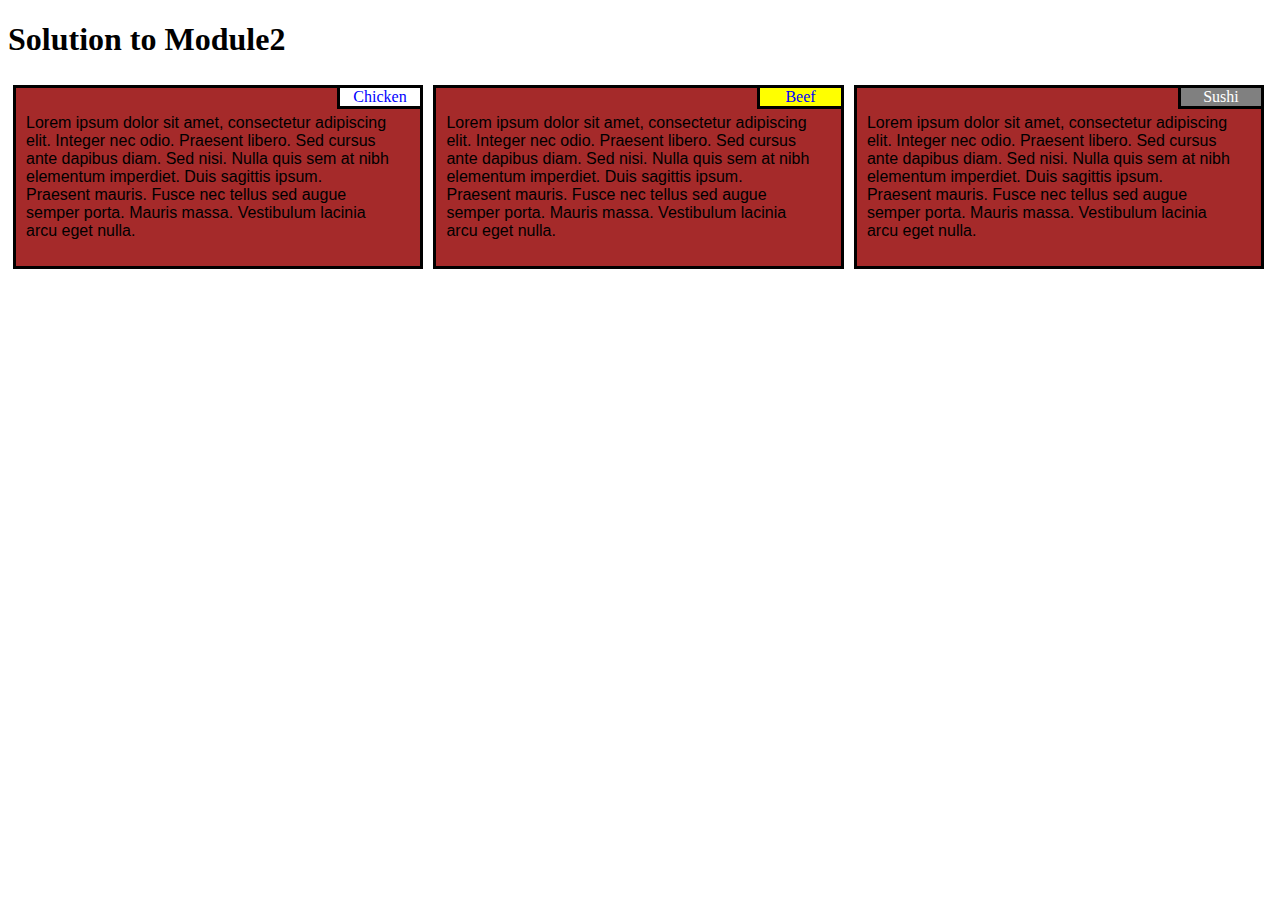
<file: module2/index.html>
<!DOCTYPE html>
<html>
<head>
<meta charset="utf-8">
<meta name="viewport" content="width=device-width, initial-scale=1">
<title>Module 2  Solution - Responsive Layout</title>
<link rel="stylesheet" type="text/css" href="css/style.css">
</head>
<body>
<div class="row"> 
<h1>Solution to Module2 </h1>
<div class="col-lg-1 col-md-1 col-td-1"><section class="s1">Chicken</section><p>Lorem ipsum dolor sit amet, consectetur adipiscing elit. Integer nec odio. Praesent libero. Sed cursus ante dapibus diam. Sed nisi. Nulla quis sem at nibh elementum imperdiet. Duis sagittis ipsum. Praesent mauris. Fusce nec tellus sed augue semper porta. Mauris massa. Vestibulum lacinia arcu eget nulla.</p></div>
<div class="col-lg-1 col-md-1 col-td-1"><section class="s2">Beef</section><p>Lorem ipsum dolor sit amet, consectetur adipiscing elit. Integer nec odio. Praesent libero. Sed cursus ante dapibus diam. Sed nisi. Nulla quis sem at nibh elementum imperdiet. Duis sagittis ipsum. Praesent mauris. Fusce nec tellus sed augue semper porta. Mauris massa. Vestibulum lacinia arcu eget nulla.</p></div>
<div class="col-lg-1 col-md-1 col-td-1"><section class="s3">Sushi</section><p>Lorem ipsum dolor sit amet, consectetur adipiscing elit. Integer nec odio. Praesent libero. Sed cursus ante dapibus diam. Sed nisi. Nulla quis sem at nibh elementum imperdiet. Duis sagittis ipsum. Praesent mauris. Fusce nec tellus sed augue semper porta. Mauris massa. Vestibulum lacinia arcu eget nulla.</p></div>
</div>

</body>
</html>
</file>
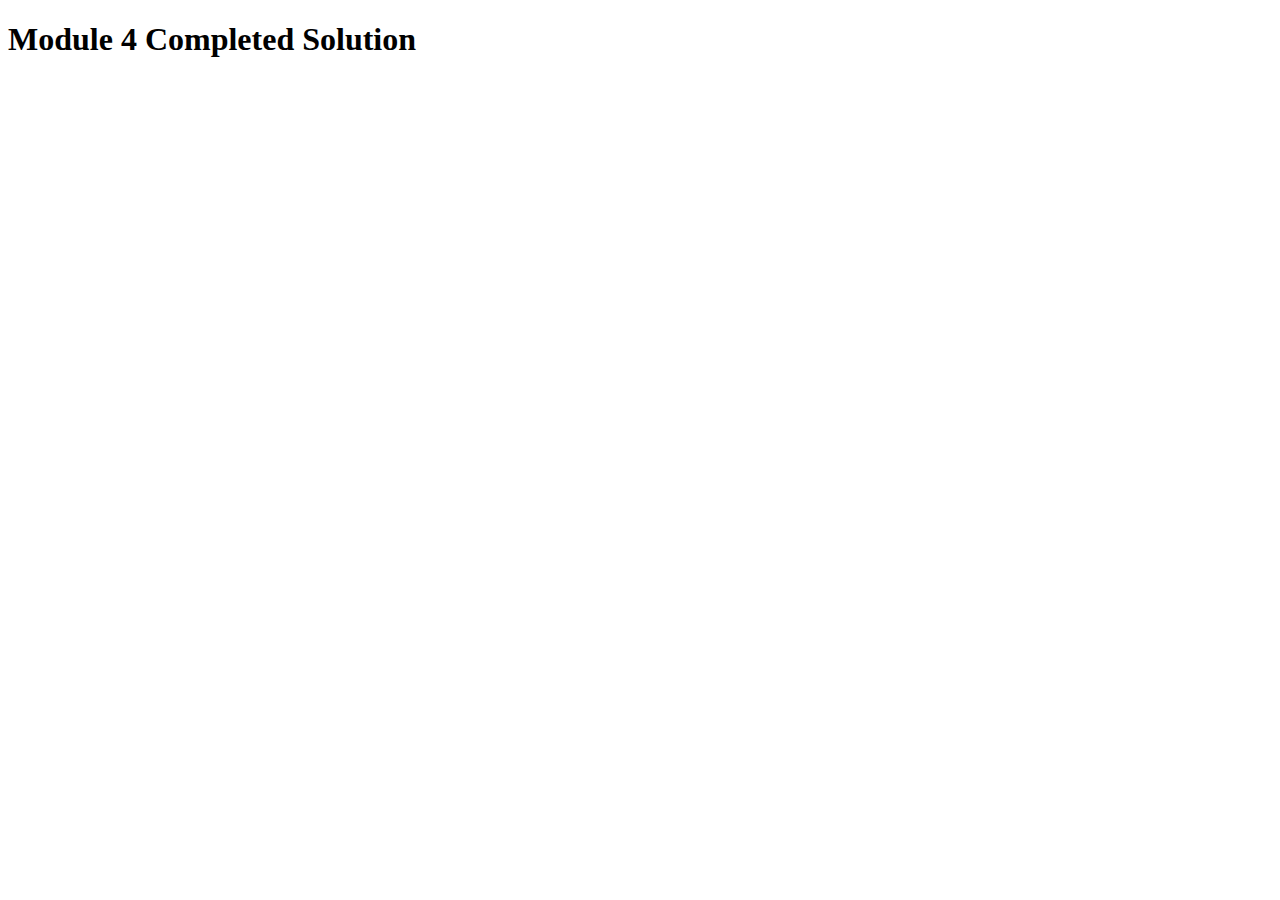
<file: module4/index.html>
<!DOCTYPE html>
<html>
<head>
  <meta charset="utf-8">
  <title>Module 4 Solution Starter</title>
  <script src="SpeakHello.js"></script>
  <script src="SpeakGoodBye.js"></script>
  <script src="script.js"></script>
</head>
<body>
  <h1>Module 4 Completed Solution</h1>
</body>
</html>
</file>
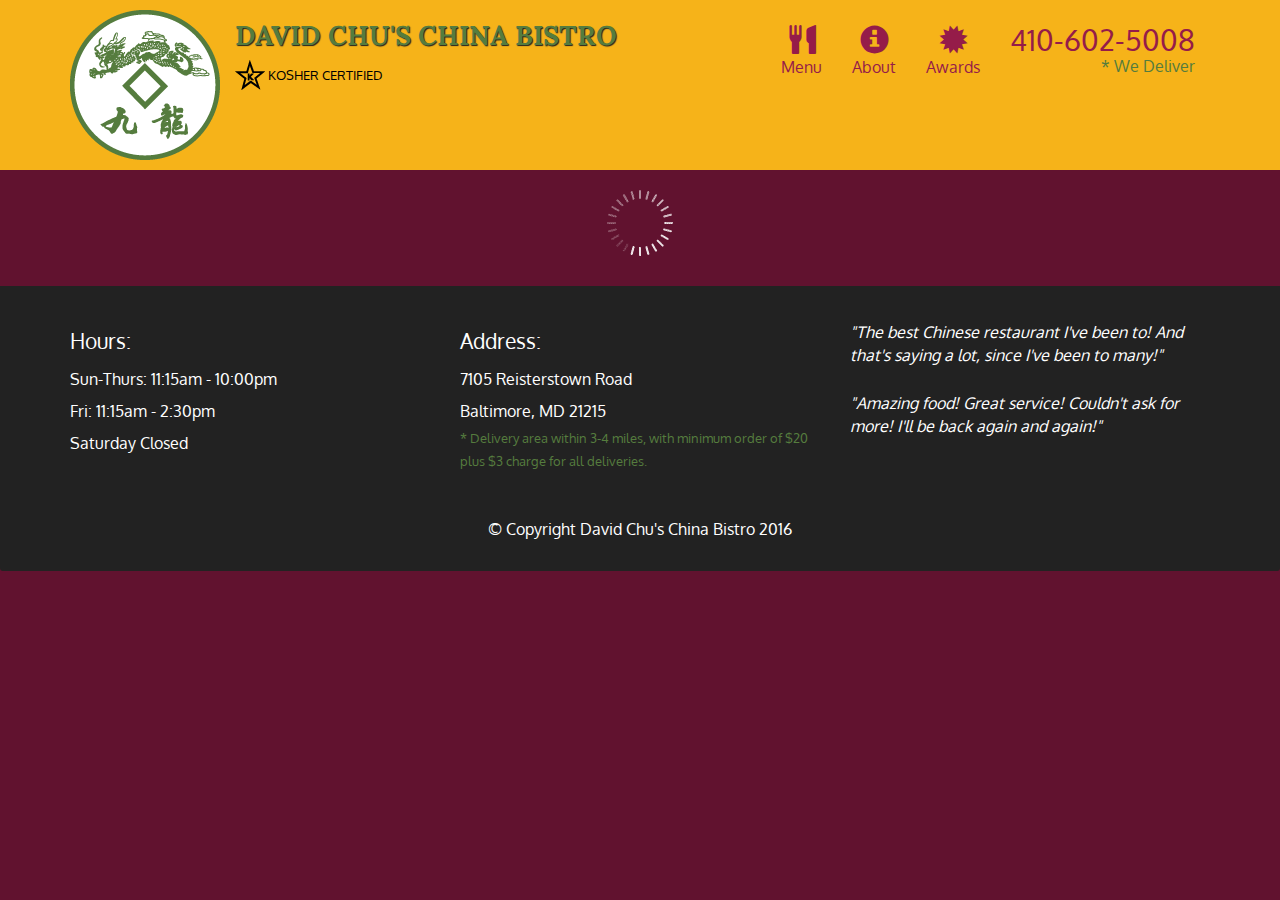
<file: module5/index.html>
<!doctype html>
<html lang="en">
  <head>
    <meta charset="utf-8">
    <meta http-equiv="X-UA-Compatible" content="IE=edge">
    <meta name="viewport" content="width=device-width, initial-scale=1">
    <title>David Chu's China Bistro</title>
    <link rel="stylesheet" href="css/bootstrap.min.css">
    <link rel="stylesheet" href="css/styles.css">
    <link href='https://fonts.googleapis.com/css?family=Oxygen:400,300,700' rel='stylesheet' type='text/css'>
    <link href='https://fonts.googleapis.com/css?family=Lora' rel='stylesheet' type='text/css'>
  </head>
<body>
  <header>
    <nav id="header-nav" class="navbar navbar-default">
      <div class="container">
        <div class="navbar-header">
          <a href="index.html" class="pull-left visible-md visible-lg">
            <div id="logo-img" alt="Logo image"></div>
          </a>

          <div class="navbar-brand">
            <a href="index.html"><h1>David Chu's China Bistro</h1></a>
            <p>
              <img src="images/star-k-logo.png" alt="Kosher certification">
              <span>Kosher Certified</span>
            </p>
          </div>

          <button id="navbarToggle" type="button" class="navbar-toggle collapsed" data-toggle="collapse" data-target="#collapsable-nav" aria-expanded="false">
            <span class="sr-only">Toggle navigation</span>
            <span class="icon-bar"></span>
            <span class="icon-bar"></span>
            <span class="icon-bar"></span>
          </button>
        </div>
        
        <div id="collapsable-nav" class="collapse navbar-collapse">
           <ul id="nav-list" class="nav navbar-nav navbar-right">
            <li id="navHomeButton" class="visible-xs active">
              <a href="index.html">
                <span class="glyphicon glyphicon-home"></span> Home</a>
            </li>
            <li id="navMenuButton">
              <a href="#" onclick="$dc.loadMenuCategories();">
                <span class="glyphicon glyphicon-cutlery"></span><br class="hidden-xs"> Menu</a>
            </li>
            <li>
              <a href="#">
                <span class="glyphicon glyphicon-info-sign"></span><br class="hidden-xs"> About</a>
            </li>
            <li>
              <a href="#">
                <span class="glyphicon glyphicon-certificate"></span><br class="hidden-xs"> Awards</a>
            </li>
            <li id="phone" class="hidden-xs">
              <a href="tel:410-602-5008">
                <span>410-602-5008</span></a><div>* We Deliver</div>
            </li>
          </ul><!-- #nav-list -->
        </div><!-- .collapse .navbar-collapse -->
      </div><!-- .container -->
    </nav><!-- #header-nav -->
  </header>

  <div id="call-btn" class="visible-xs">
    <a class="btn" href="tel:410-602-5008">
    <span class="glyphicon glyphicon-earphone"></span>
    410-602-5008
    </a>
  </div>
  <div id="xs-deliver" class="text-center visible-xs">* We Deliver</div>

  <div id="main-content" class="container"></div>

  <footer class="panel-footer">
    <div class="container">
      <div class="row">
        <section id="hours" class="col-sm-4">
          <span>Hours:</span><br>
          Sun-Thurs: 11:15am - 10:00pm<br>
          Fri: 11:15am - 2:30pm<br>
          Saturday Closed
          <hr class="visible-xs">
        </section>
        <section id="address" class="col-sm-4">
          <span>Address:</span><br>
          7105 Reisterstown Road<br>
          Baltimore, MD 21215
          <p>* Delivery area within 3-4 miles, with minimum order of $20 plus $3 charge for all deliveries.</p>
          <hr class="visible-xs">
        </section>
        <section id="testimonials" class="col-sm-4">
          <p>"The best Chinese restaurant I've been to! And that's saying a lot, since I've been to many!"</p>
          <p>"Amazing food! Great service! Couldn't ask for more! I'll be back again and again!"</p>
        </section>
      </div>
      <div class="text-center">&copy; Copyright David Chu's China Bistro 2016</div>
    </div>
  </footer>

  <!-- jQuery (Bootstrap JS plugins depend on it) -->
  <script src="js/jquery-2.1.4.min.js"></script>
  <script src="js/bootstrap.min.js"></script>
  <script src="js/ajax-utils.js"></script>
  <script src="js/script.js"></script>
</body>
</html>
</file>
<file: module2/css/style.css>
p {
  width: 90%;
  padding: 10px;
  font-family: Helvetica;
  background-color: #A52A2A;
}
section {
  border-bottom: solid black;
  border-left: solid black;
  width: 20%;
  text-align: center;
  float: right;
}
section.s1 {
  color: blue;
  background: white;
}
section.s2 {
  color: blue;
  background: yellow;
}
section.s3 {
  color: white;
  background: grey;
}


/* Simple Responsive Framework. */
.row {
  width: 100%;
}

/********** Desktop only **********/
@media (min-width: 992px) {
  .col-lg-1{
    float: left;
    border: solid black;
    width: 32%;
    top: 0;
    bottom: 60px;
    position: relative;
    background-color: #A52A2A;
    margin: 5px;
  }
}

/********** Mobile devices only **********/
@media (max-width: 767px) {
  .col-md-1{
    float: inherit;
    border: solid black;
    top: 0;
    bottom: 60px;
    position: relative;
    background-color: #A52A2A;
    width: 100%;
    margin-bottom: 5px;    
  }
  
}


/********** Tablet devices only **********/
@media (min-width: 768px) and (max-width: 991px) {
  .col-td-1{
    float: left;
    border: solid black;
    top: 0;
    bottom: 60px;
    position: relative;
    overflow: hidden;
    background-color: #A52A2A;
    width: 48%;
    margin: 5px;
  }
  .col-lg-1:last-of-type {
    width: 97%;
  }
}
</file>
<file: module5/css/styles.css>
body {
  font-size: 16px;
  color: #fff;
  background-color: #61122f;
  font-family: 'Oxygen', sans-serif;
}

/** HEADER **/
#header-nav {
  background-color: #f6b319;
  border-radius: 0;
  border: 0;
}

#logo-img {
  background: url('../images/restaurant-logo_large.png') no-repeat;
  width: 150px;
  height: 150px;
  margin: 10px 15px 10px 0;
}

.navbar-brand {
  padding-top: 25px;
}
.navbar-brand h1 { /* Restaurant name */
  font-family: 'Lora', serif;
  color: #557c3e;
  font-size: 1.5em;
  text-transform: uppercase;
  font-weight: bold;
  text-shadow: 1px 1px 1px #222;
  margin-top: 0;
  margin-bottom: 0;
  line-height: .75;
}
.navbar-brand a:hover, .navbar-brand a:focus {
  text-decoration: none;
}
.navbar-brand p { /* Kosher cert */
  color: #000;
  text-transform: uppercase;
  font-size: .7em;
  margin-top: 15px;
}
.navbar-brand p span { /* Star-K */
  vertical-align: middle;
}

#nav-list {
  margin-top: 10px;
}
#nav-list a {
  color: #951C49;
  text-align: center;
}
#nav-list a:hover {
  background: #E7E7E7;
}
#nav-list a span {
  font-size: 1.8em;
}

#phone {
  margin-top: 5px;
}
#phone a { /* Phone number */
  text-align: right;
  padding-bottom: 0;
}
#phone div { /* We Deliver */
  color: #557c3e;
  text-align: right;
  padding-right: 15px;
}

.navbar-header button.navbar-toggle, .navbar-header .icon-bar {
  border: 1px solid #61122f;
}
.navbar-header button.navbar-toggle {
  clear: both;
  margin-top: -30px;
}
/* END HEADER */

/* FOOTER */
.panel-footer {
  margin-top: 30px;
  padding-top: 35px;
  padding-bottom: 30px;
  background-color: #222;
  border-top: 0;
}
.panel-footer div.row {
  margin-bottom: 35px;
}
#hours, #address {
  line-height: 2;
}
#hours > span, #address > span {
  font-size: 1.3em;
}
#address p {
  color: #557c3e;
  font-size: .8em;
  line-height: 1.8;
}
#testimonials {
  font-style: italic;
}
#testimonials p:nth-child(2) {
  margin-top: 25px;
}
/* END FOOTER */



/* HOME PAGE */
.container .jumbotron {
  box-shadow: 0 0 50px #3F0C1F;
  border: 2px solid #3F0C1F;
}

#menu-tile, #specials-tile, #map-tile {
  height: 250px;
  width: 100%;
  margin-bottom: 15px;
  position: relative;
  border: 2px solid #3F0C1F;
  overflow: hidden;
}
#menu-tile:hover, #specials-tile:hover, #map-tile:hover {
  box-shadow: 0 1px 5px 1px #cccccc;
}
#menu-tile {
  background: url('../images/menu-tile.jpg') no-repeat;
  background-position: center;
}
#specials-tile {
  background: url('../images/specials-tile.jpg') no-repeat;
  background-position: center;
}
#menu-tile span, #specials-tile span, #map-tile span {
  position: absolute;
  bottom: 0;
  right: 0;
  width: 100%;
  text-align: center;
  font-size: 1.6em;
  text-transform: uppercase;
  background-color: #000;
  color: #fff;
  opacity: .8;
}
/* END HOME PAGE */

/* MENU CATEGORIES PAGE */
.category-tile { 
  position: relative;
  border: 2px solid #3F0C1F;
  overflow: hidden;
  width: 200px;
  height: 200px;
  margin: 0 auto 15px;
}
.category-tile span {
  position: absolute;
  bottom: 0;
  right: 0;
  width: 100%;
  text-align: center;
  font-size: 1.2em;
  text-transform: uppercase;
  background-color: #000;
  color: #fff;
  opacity: .8;
}
.category-tile:hover {
  box-shadow: 0 1px 5px 1px #cccccc;
}

#menu-categories-title + div {
  margin-bottom: 50px;
}
/* END MENU CATEGORIES PAGE */

/* SINGLE CATEGORY PAGE */
.menu-item-tile {
  margin-bottom: 25px;
}
.menu-item-tile hr {
  width: 80%;
}
.menu-item-tile .menu-item-price {
  font-size: 1.1em;
  text-align: right;
  margin-top: -15px;
  margin-right: -15px;
}
.menu-item-tile .menu-item-price span {
  font-size: .6em;
}
.menu-item-photo {
  position: relative;
  border: 2px solid #3F0C1F; 
  overflow: hidden;
  padding: 0;
  margin-right: -15px;
  margin-left: auto;
  margin-bottom: 20px;
  max-width: 250px;
}
.menu-item-photo div {
  position: absolute;
  bottom: 0;
  right: 0;
  width: 80px;
  background-color: #557c3e;
  text-align: center;
}
.menu-item-description {
  padding-right: 30px;
}
h3.menu-item-title {
  margin: 0 0 10px;
}
.menu-item-details {
  font-size: .9em;
  font-style: italic;
}
/* END SINGLE CATEGORY PAGE */


/********** Large devices only **********/
@media (min-width: 1200px) {
  .container .jumbotron {
    background: url('../images/jumbotron_1200.jpg') no-repeat;
    height: 675px;
  }
}

/********** Medium devices only **********/
@media (min-width: 992px) and (max-width: 1199px) {
  /* Header */
  #logo-img {
    background: url('../images/restaurant-logo_medium.png') no-repeat;
    width: 100px;
    height: 100px;
    margin: 5px 5px 5px 0;
  }
  /* End Header */

  /* Home Page */
  .container .jumbotron {
    background: url('../images/jumbotron_992.jpg') no-repeat;
    height: 558px;
  }
  /* End Home Page */
}

/********** Small devices only **********/
@media (min-width: 768px) and (max-width: 991px) {
  /* Home Page */
  .container .jumbotron {
    background: url('../images/jumbotron_768.jpg') no-repeat;
    height: 432px;
  }
  /* End Home Page */
}

/********** Extra small devices only **********/
@media (max-width: 767px) {
  /* Header */
  .navbar-brand {
    padding-top: 10px;
    height: 80px;
  }
  .navbar-brand h1 { /* Restaurant name */
    padding-top: 10px;
    font-size: 5vw; /* 1vw = 1% of viewport width */
  }
  .navbar-brand p { /* Kosher cert */
    font-size: .6em;
    margin-top: 12px;
  }
  .navbar-brand p img { /* Star-K */
    height: 20px;
  }

  #collapsable-nav a { /* Collapsed nav menu text */
    font-size: 1.2em;
  }
  #collapsable-nav a span { /* Collapsed nav menu glyph */
    font-size: 1em;
    margin-right: 5px;
  }

  #call-btn > a {
    font-size: 1.5em;
    display: block;
    margin: 0 20px;
    padding: 10px;
    border: 2px solid #fff;
    background-color: #f6b319;
    color: #951c49;
  }
  #xs-deliver {
    margin-top: 5px;
    font-size: .7em;
    letter-spacing: .1em;
    text-transform: uppercase;
  }
  /* End Header */

  /* Footer */
  .panel-footer section {
    margin-bottom: 30px;
    text-align: center;
  }
  .panel-footer section:nth-child(3) {
    margin-bottom: 0; /* margin already exists on the whole row */
  }
  .panel-footer section hr {
    width: 50%;
  }
  /* End Footer */

  /* Home Page */
  .container .jumbotron {
    margin-top: 30px;
    padding: 0;
  }
  #menu-tile, #specials-tile {
    width: 360px;
    margin: 0 auto 15px;
  }

  .menu-item-photo {
    margin-right: auto;
  }
  .menu-item-tile .menu-item-price {
    text-align: center;
  }
  .menu-item-description {
    text-align: center;;
  }
}


/********** Super extra small devices Only :-) (e.g., iPhone 4) **********/
@media (max-width: 479px) {
  /* Header */
  .navbar-brand h1 { /* Restaurant name */
    padding-top: 5px;
    font-size: 6vw;
  }
  /* End Header */
  
  /* Home page */
  #menu-tile, #specials-tile {
    width: 280px;
    margin: 0 auto 15px;
  }

  .col-xxs-12 {
    position: relative;
    min-height: 1px;
    padding-right: 15px;
    padding-left: 15px;
    float: left;
    width: 100%;
  }
}
</file>
